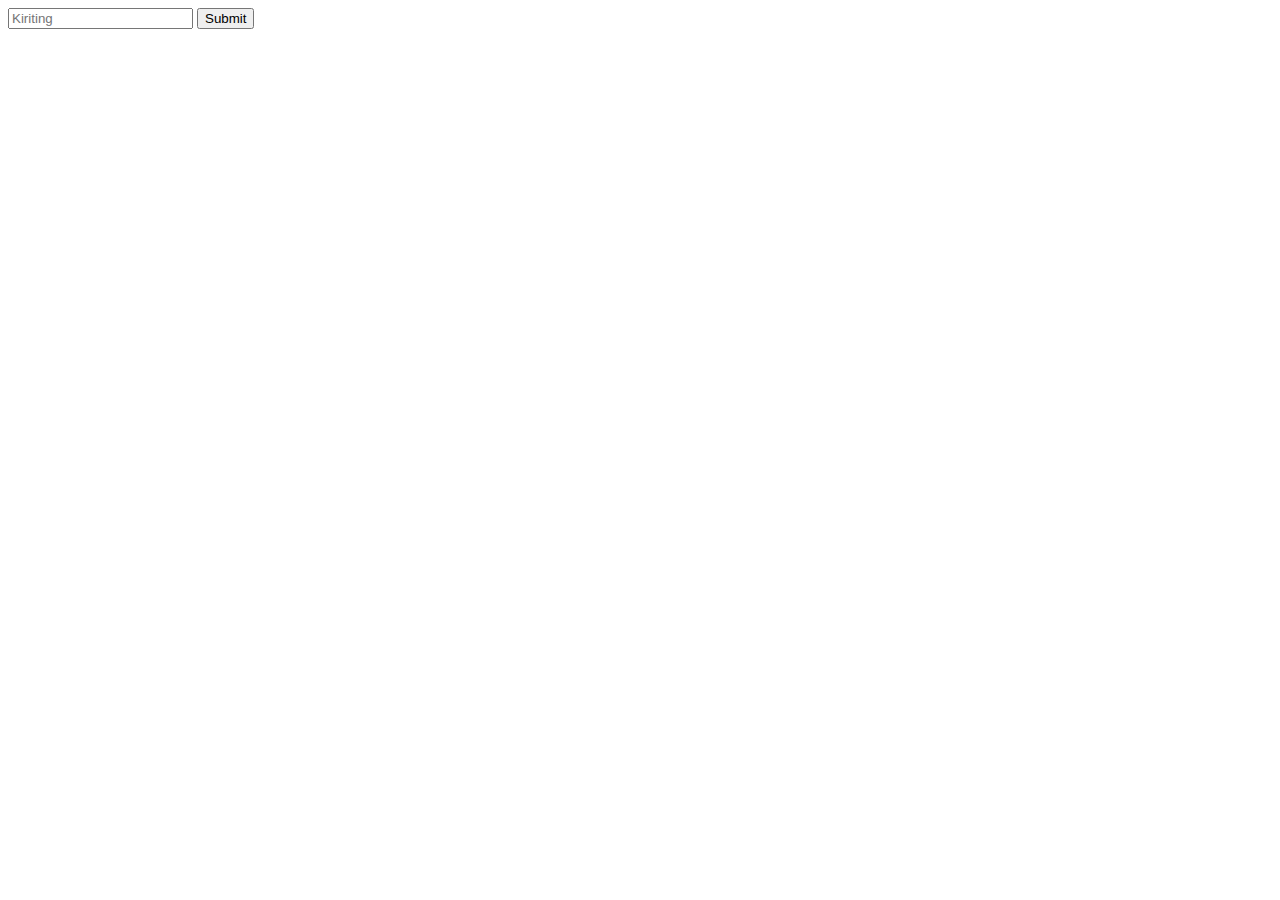
<file: delet.html>
<!DOCTYPE html>
<html lang="en">
<head>
    <meta charset="UTF-8">
    <meta http-equiv="X-UA-Compatible" content="IE=edge">
    <meta name="viewport" content="width=device-width, initial-scale=1.0">
    <title>Delete-javascript</title>
</head>
<body>
    <form method="post" class="js-form">
        <input type="text" class="js-input" placeholder="Kiriting">
        <button class="js-button" type="submit">Submit</button>
    </form>
    <ul class="list">

    </ul>

    <script src="./js/delet.js"></script>
</body>
</html>
</file>
